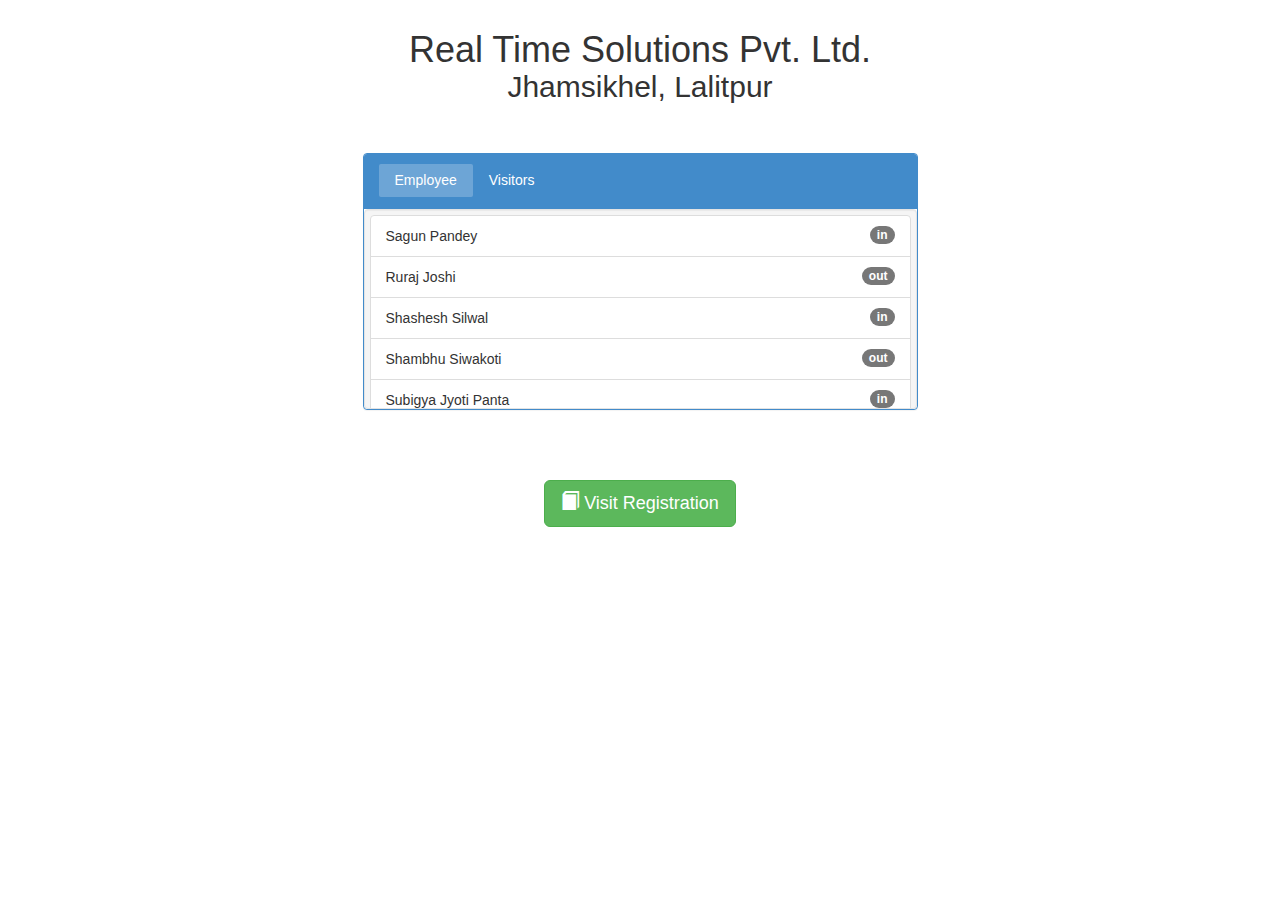
<file: index.html>
<html>

<head>
    <meta charset="utf-8">
    <meta http-equiv="Pragma" content="no-cache">
    <meta http-equiv="Cache-Control" CONTENT="no-cache">

    <link rel="stylesheet" type="text/css" href="css/bootstrap.min.css">
    <link rel="stylesheet" type="text/css" href="css/vms.css">
    <link rel="stylesheet" href="font-awesome/css/font-awesome.min.css">
    <script src="js/jquery.min.js"></script>
    <script src="js/bootstrap.min.js"></script>
    <script src="js/sessvars.js"></script>
    <script src="js/zebra_cookie.js"></script>
    <script src="js/vms.index.js"></script>

</head>

<body>
    <div class="container main-container">

        <div id="company-title">
            <h1 class="company-name">Real Time Solutions Pvt. Ltd.</h1>
            <h2 class="company-location">Jhamsikhel, Lalitpur</h2>
        </div>

        <div class="row" id="list-panel">
            <div class="col-md-6 col-md-offset-3">
                <div class="panel panel-primary">
                    <div class="panel-heading">
                        <div id="tabs-container">
                            <ul class="nav panel-tabs">
                                <li class="active"><a href="#tab1" data-toggle="tab">Employee</a></li>
                                <li><a href="#tab2" data-toggle="tab">Visitors</a></li>
                            </ul>
                        </div>
                    </div>
                    <div class="panel-body">
                        <div class="tab-content">
                            <div class="tab-pane active" id="tab1">
                                <div class="well general-list-container">
                                    <div class="list-group general-list" id="employee-list"></div>
                                </div>
                            </div>
                            <div class="tab-pane" id="tab2">
                                <div class="well general-list-container">
                                    <div class="list-group general-list" id="visitor-list"></div>
                                </div>
                            </div>
                        </div>
                    </div>
                </div>
            </div>
        </div>

        <div class="row" id="registration-panel">
            <a href="javascript:register()" class="btn btn-success btn-lg"><span class="glyphicon glyphicon-book"></span> Visit Registration</a>
        </div>

    </div>
</body>

</html>
</file>
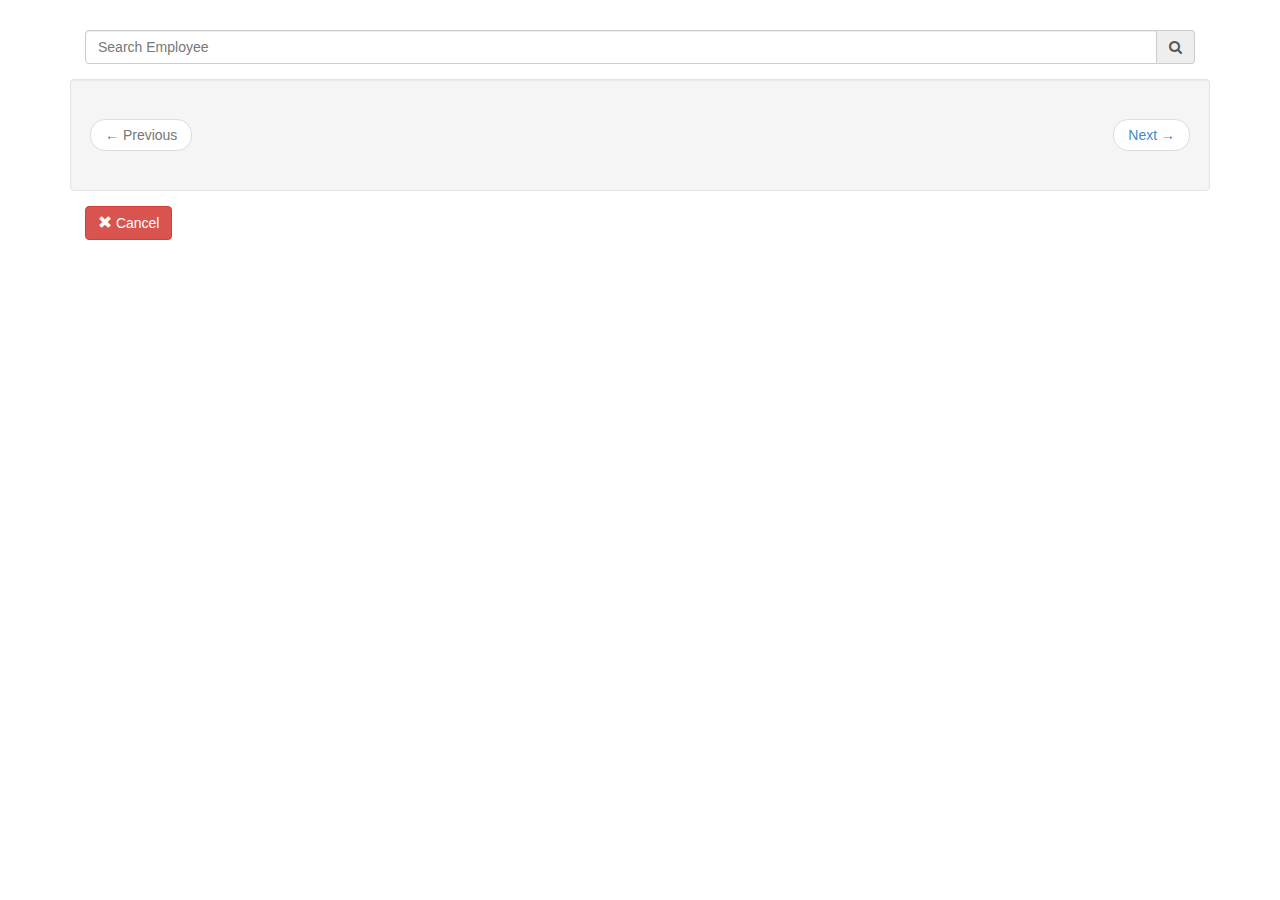
<file: employee-select.html>
<html>

<head>
    <meta charset="utf-8">
    <meta http-equiv="Pragma" content="no-cache">
    <meta http-equiv="Cache-Control" CONTENT="no-cache">

    <link rel="stylesheet" type="text/css" href="css/bootstrap.min.css">
    <link rel="stylesheet" href="css/bootstrap-responsive.min.css">
    <link rel="stylesheet" type="text/css" href="css/vms.css">
    <link rel="stylesheet" href="font-awesome/css/font-awesome.min.css">

    <script src="js/jquery.min.js"></script>
    <script src="js/bootstrap.min.js"></script>
    <script src="js/jquery.filter.js"></script>
    <script src="js/sessvars.js"></script>
    <script src="js/zebra_cookie.js"></script>
    <script src="js/bootbox.min.js"></script>
    <script src="js/vms.employee-select.js"></script>
</head>

<body>
    <div class="container main-container">
        <div class="row col-md-12" id="employee-search-panel">
            <div class="input-group">
                <input type="text" class="form-control" id="employee-search" placeholder="Search Employee"/>
                <span class="input-group-addon">
                    <i class="fa fa-search"></i>
                </span>
            </div>
        </div>

        <div class="row col-md-12 well" id="employee-thumbs-panel">
            <div>
                <div>
                    <ul class="pager">
                        <li class="previous disabled" id="previous-employee-thumbs"><a href="javascript:previousEmployeeThumbs()">&larr; Previous</a></li>
                        <li class="next" id="next-employee-thumbs"><a href="javascript:nextEmployeeThumbs()">Next &rarr;</a></li>
                    </ul>
                </div>
                <div id="employee-thumbs-container">
                    <ul id="employee-thumbs"></ul>
                </div>
            </div>
        </div>

        <div class="row col-md-12" id="employee-thumbs-confirm-panel">
            <a href="javascript:cancelForm()" class="btn btn-danger"><span class="glyphicon glyphicon-remove"></span> Cancel</a>
        </div>
    </div>
</body>

</html>
</file>
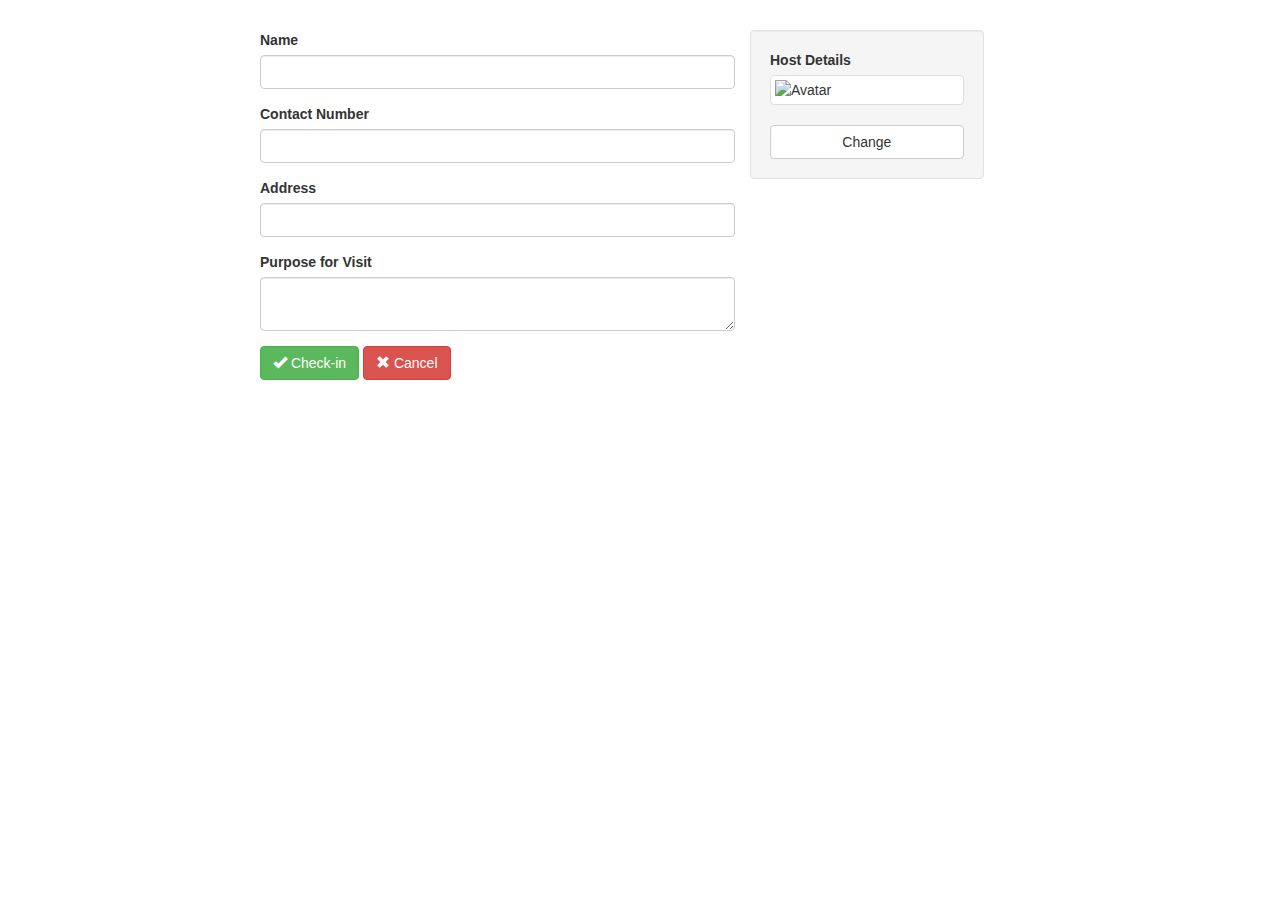
<file: visitor-form.html>
<html>

<head>
    <meta charset="utf-8">
    <meta http-equiv="Pragma" content="no-cache">
    <meta http-equiv="Cache-Control" CONTENT="no-cache">

    <link rel="stylesheet" type="text/css" href="css/bootstrap.min.css">
    <link rel="stylesheet" type="text/css" href="css/vms.css">
    <link rel="stylesheet" href="font-awesome/css/font-awesome.min.css">
    <script src="js/jquery.min.js"></script>
    <script src="js/bootstrap.min.js"></script>
    <script src="js/sessvars.js"></script>
    <script src="js/zebra_cookie.js"></script>
    <script src="js/bootbox.min.js"></script>
    <script src="js/vms.visitor-form.js"></script>
</head>

<body>
    <div class="container main-container">

        <div class="col-md-5 col-md-offset-2" id="visitor">
            <form class="form-horizontal" id="visitor-form">
                <fieldset>
                    <div class="form-group">
                        <label>Name</label>
                        <input id="visitor_name" placeholder="" class="form-control" type="text">
                    </div>

                    <div class="form-group">
                        <label>Contact Number</label>
                        <input id="visitor_contact" placeholder="" class="form-control" type="text">
                    </div>

                    <div class="form-group">
                        <label>Address</label>
                        <input id="visitor_address" placeholder="" class="input-xlarge form-control" type="text">
                    </div>

                    <div class="form-group">
                        <label>Purpose for Visit</label>
                        <textarea id="purpose_detail" class="form-control"></textarea>
                    </div>

                    <div class="form-group">
                        <a href="#" class="btn btn-success"><span class="glyphicon glyphicon-ok"></span> Check-in</a>
                        <a class="btn btn-danger" id="cancelFormButton" onclick="cancelForm()"><span class="glyphicon glyphicon-remove"></span> Cancel</a>
                    </div>
                </fieldset>
            </form>
        </div>

        <div class="col-md-3" id="selected-employee-panel">
            <!--<div class="col-md-1"></div>-->
            <div class="col-md-11 well" id="selected-employee">
                <label>Host Details</label>
                <div class="thumbnail">
                    <img id="selected-employee-image" alt="Avatar">
                </div>
                <div class="caption">
                    <p><h4 id="selected-employee-name"></h4></p>
                    <p><h5 id="selected-employee-position"></h5></p>
                </div>
                <a href="javascript:changeEmployee()" class="btn btn-default btn-block">Change</a>
            </div>
        </div>
    </div>
</body>

</html>
</file>
<file: css/vms.css>
li {list-style-type: none;}

.main-container {
    margin-top: 30px;
    margin-bottom: 30px;;
}

#company-title {
    text-align: center;
}

.company-name {
    margin: 0;
}

.company-location {
    margin: 0;
}

#list-panel {
    margin-top: 50px;
}

#employee-list {

}

#registration-panel {
    text-align: center;
    margin-top: 50px;
}

.general-list-container {
    margin: 0;
    padding: 5px;
    width: 100%;
    height: 200px;
    overflow: scroll;
}

.general-list {
    margin: 0;
}

/***** Panel tabs *****/

.panel-tabs {
    clear:both;
    border-bottom: 1px solid transparent;
}

.panel-tabs > li {
    float: left;
}

.panel-tabs > li > a {
    line-height: .85;
    border: 1px solid transparent;
    border-radius: 4px 4px 0 0;
    color: #ffffff;
}

.panel-tabs > li > a:hover {
    border-color: transparent;
    color: #ffffff;
    background-color: transparent;
}

.panel-tabs > li.active > a,
.panel-tabs > li.active > a:hover,
.panel-tabs > li.active > a:focus {
    color: #fff;
    cursor: default;
    border-radius: 2px;
    background-color: rgba(255,255,255, .23);
    border-bottom-color: transparent;
}

.panel-body {
    padding: 0;
}

.panel-heading {
    position: relative;
}

/***** Employee Selection *****/

#employee-search-panel {
    margin: 0 0 15px;
}

#employee-thumbs-panel {
    margin: 0 auto;
}

#employee-thumbs {
    margin: 0 auto;
    padding: 0;
}

.thumbnail > img {
    max-height: calc(100%);
    max-width: calc(100%);
}

#employee-thumbs-confirm-panel {
    margin: 15px 0 0;
}

/***** Visitor Form *****/

#selected-employee {
    margin: 0 auto;
}
</file>
